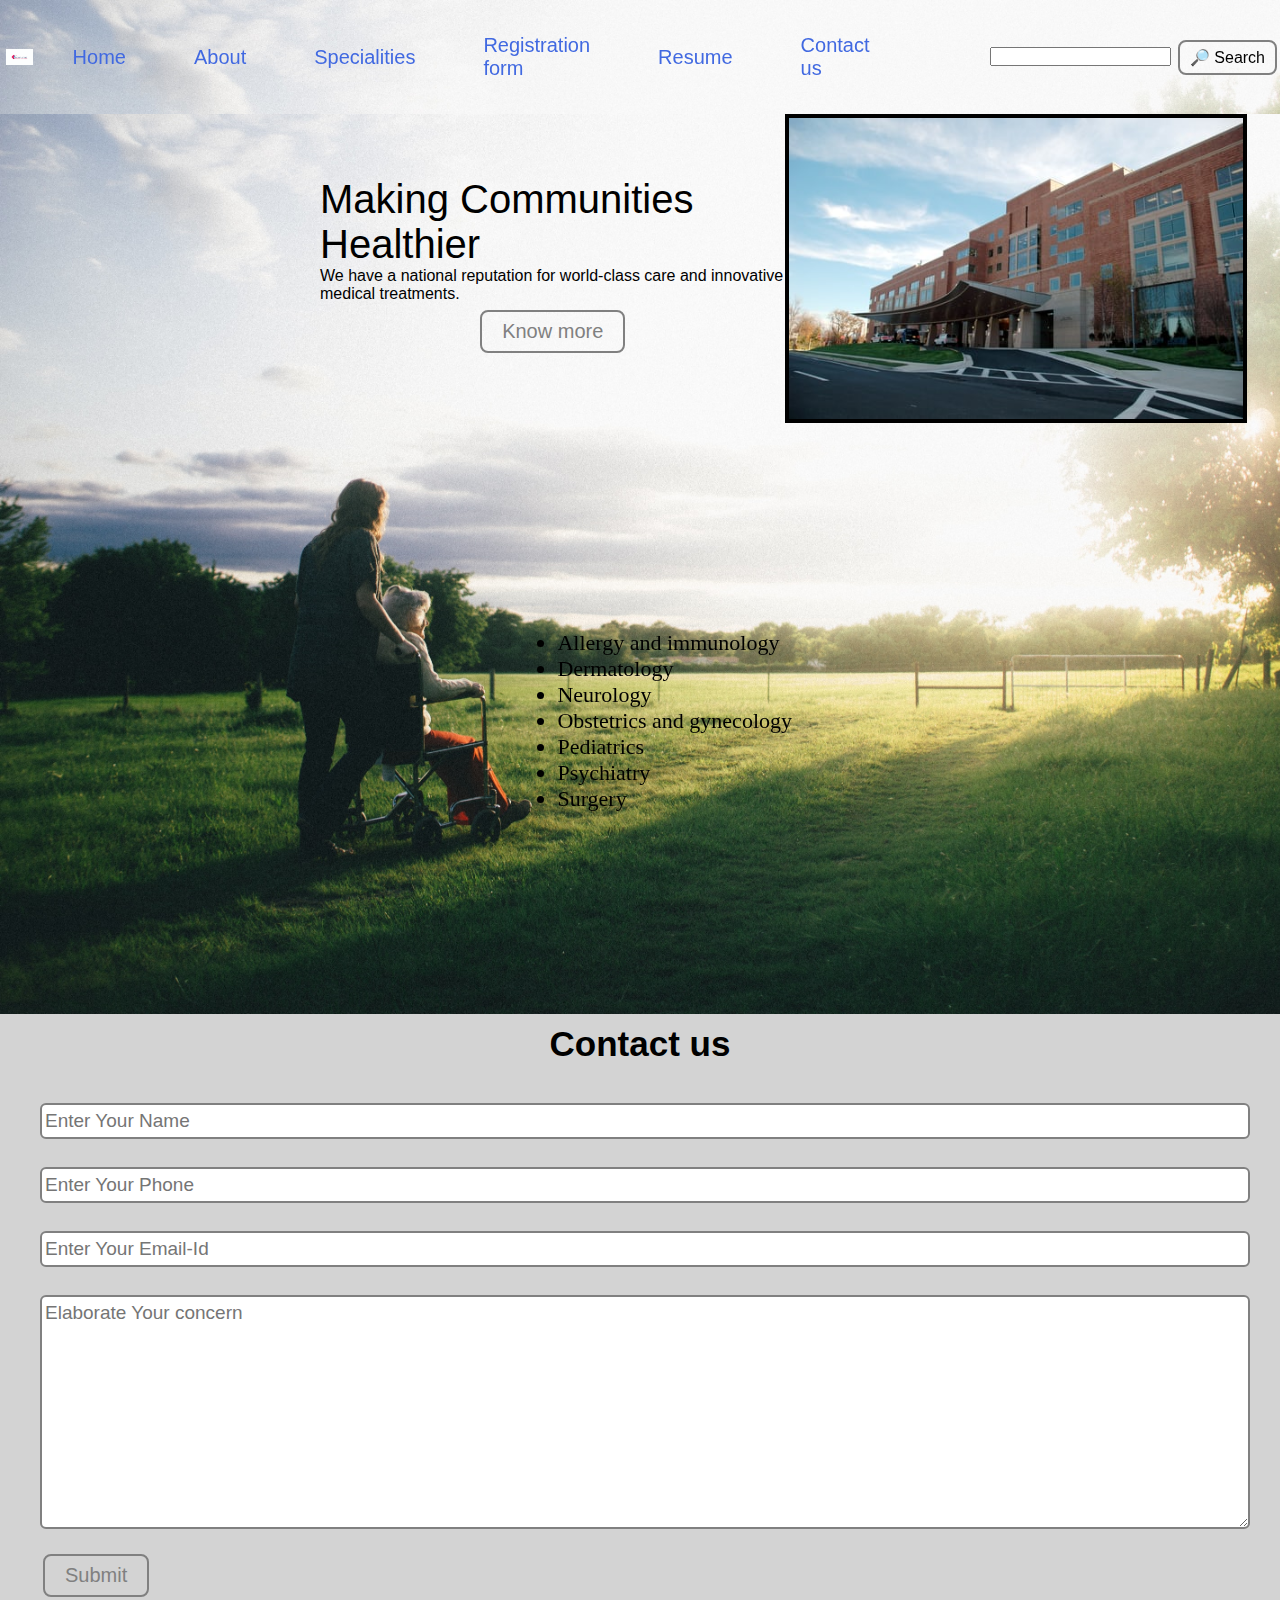
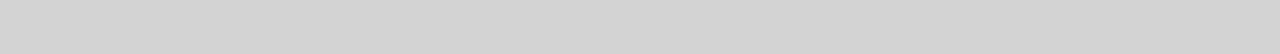
<file: Html Code Files/index.html>
<!DOCTYPE html>
<html lang="en">

<head>
    <meta charset="UTF-8">
    <meta http-equiv="X-UA-Compatible" content="IE=edge">
    <meta name="viewport" content="width=device-width, initial-scale=1.0">
    <link rel="stylesheet" href="../css/resumestyle.css">
    <title>Healthcare Medical assoication- We care about you</title>
</head>
<body>
    <nav class="navbar backgroundtop">
        <ul class="nav-list">
            <div class="logo"><img src="../Img_project/logo.png" alt="Logo of Healthcare medical association"></div>
            <li> <a href="#home"> Home </a> </li>
            <li> <a href="#about"> About </a> </li>
            <li> <a href="#specialities"> Specialities </a> </li>
            <li> <a href="../Html Code Files/Form(code html).html">Registration form</a></li>
            <li> <a href="../Html Code Files/Resume(code html).htm">Resume</a></li>
            <li> <a href="#contact"> Contact us </a> </li>
        </ul>
        <div class="rightnav">
            <input type="text" name="search" id=" search">
            <button class="btn btns">&#x1F50E; Search</button>
           
        </div>
    </nav>

    <section class="backgrounddown firstSection">
        <div class="box-main">
            <div class="firstHalf">
                <p class="text-big">Making Communities Healthier</p>
                <p class="text-small">We have a national reputation for world-class care and innovative medical
                    treatments.</p>
                <button class="btn btn-dark">Know more</button>

            </div>
            <div class="secondHalf">
                <img src="../Img_project/hospital.jpg" alt="Hospital image">
            </div>
            <div class="thirdHalf" id="specialities">
                <ul class="list">
                    <li>Allergy and immunology</li>
                    <li>Dermatology</li>
                    <li>Neurology</li>
                    <li>Obstetrics and gynecology</li>
                    <li>Pediatrics</li>
                    <li>Psychiatry</li>
                    <li>Surgery</li>

                </ul>

            </div>
        </div>

    </section>
    
    <section class="contact" id="contact">
        <h1 class="text-center">Contact us</h1>
        <div class="form">
            <input type="text" class="form-input" name="name" id="name" placeholder="Enter Your Name">
            <input type="text" class="form-input" name="phone" id="phone" placeholder="Enter Your Phone">
            <input type="email" class="form-input" name="email" id="email" placeholder="Enter Your Email-Id">
            <textarea name="text" id="text" cols="30" rows="10" class="form-input"
                placeholder="Elaborate Your concern"></textarea>
            <button class="btn btn-dark">Submit</button>
        </div>

    </section>
</body>

</html>
</file>
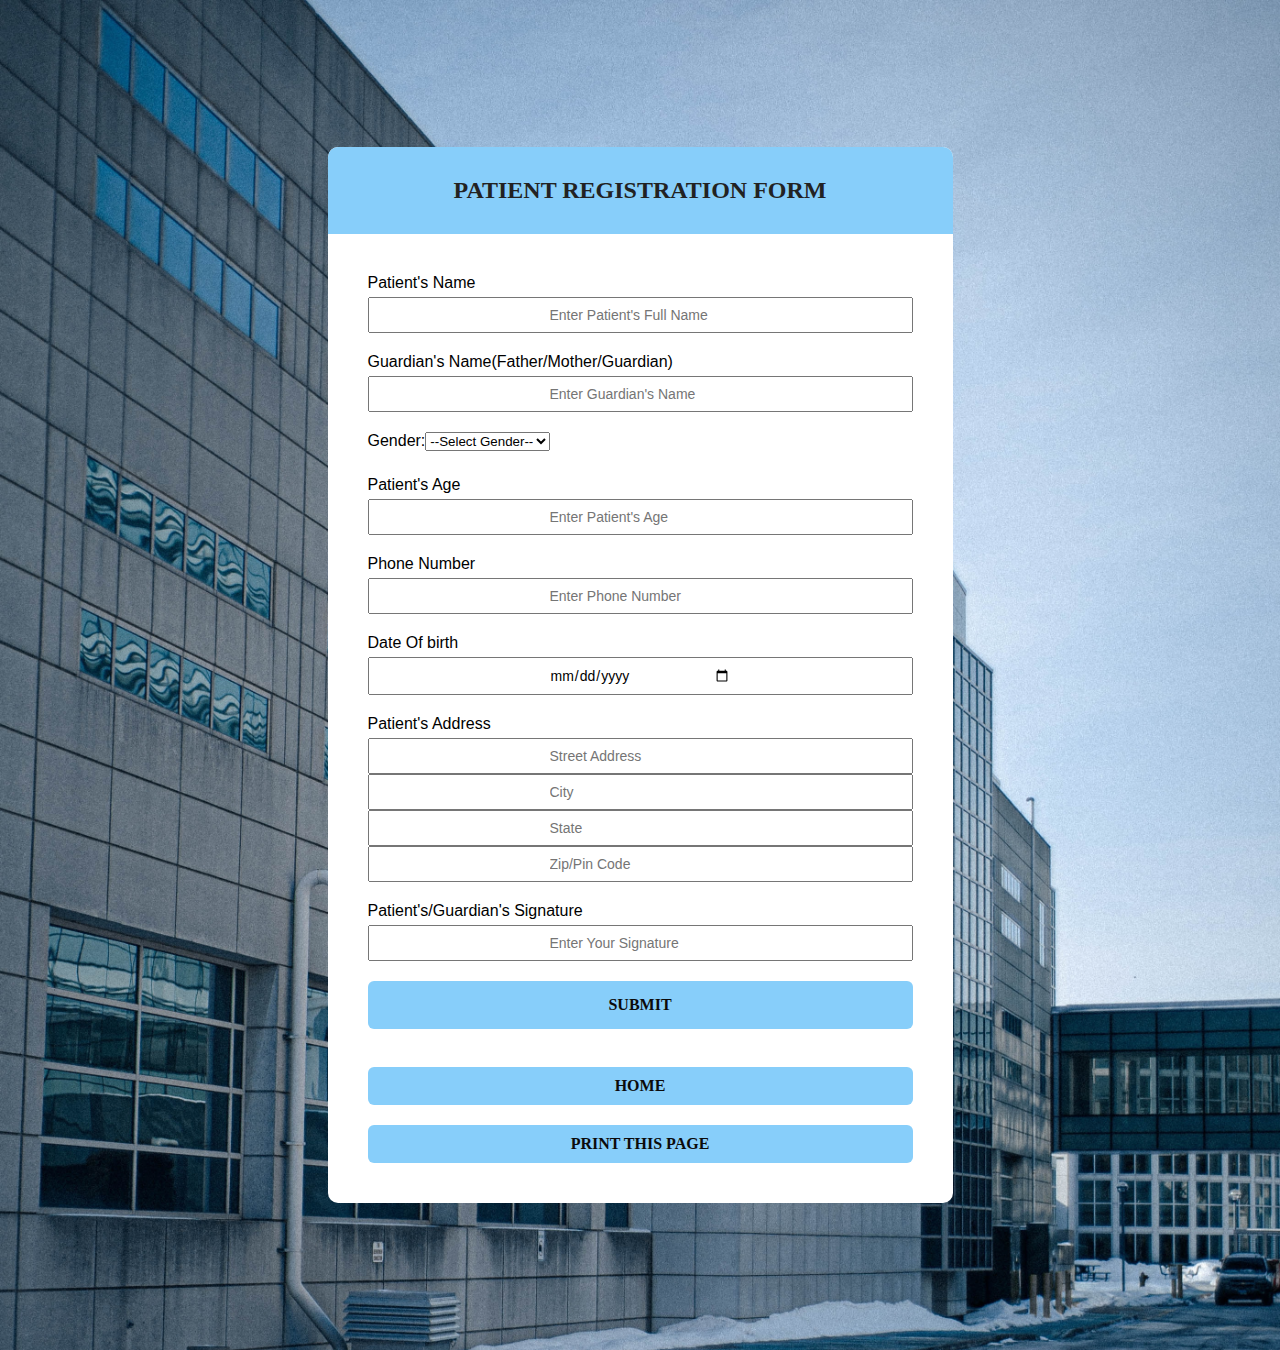
<file: Html Code Files/Form(code html).html>
<!DOCTYPE html>
<html lang="en">
<head>
    <meta charset="UTF-8">
    <meta http-equiv="X-UA-Compatible" content="IE=edge">
    <meta name="viewport" content="width=device-width, initial-scale=1.0">
    <title>Patient Form</title>
    <link rel="stylesheet" type="text/css" href="../css/form.css">
    <script>
        function myFunction() {
          document.getElementById("demo").innerHTML = "Registeration Successful.";
        }
        
        </script>
</head>
<body>
<div class="main">
    <div class="main1">
    <h1>Patient Registration Form</h1>
    </div>
    <form class="form" i="form">
        <div class="form-control">
            <label>Patient's Name</label>
            <input type="text" name="name" id="name" placeholder="Enter Patient's Full Name"  autocomplete="off">
        </div>
        <div class="form-control">
            <label for="gname">Guardian's Name(Father/Mother/Guardian)</label>
            <input type="text" name="gname" id="gname" placeholder="Enter Guardian's Name" autocomplete="off">
        </div>
        <div class="form-control">
            <label>Gender:<select name="Gender">
                <option value="none">--Select Gender--</option>
                <option value="Male">Male</option>
                <option value="Female">Female</option>
                <option value="Others">Others</option>
            </select></label>
        </div>
        <div class="form-control">
            <label>Patient's Age</label>
            <input type="number" name="" id="age" placeholder="Enter Patient's Age"  autocomplete="off">
        </div>
        <div class="form-control">
            <label>Phone Number</label>
            <input type="number" name="" id="number" placeholder="Enter Phone Number" autocomplete="off">
        </div>
        <div class="form-control">
            <label>Date Of birth</label>
            <input type="date" name="" id="dob" placeholder="DD/MM/YYYY" autocomplete="off">
        </div>
        <div class="form-control">
            <label>Patient's Address</label>
            <input type="text" name="" id="address" placeholder="Street Address"  autocomplete="off">
            <input type="text" name="" id="city" placeholder="City"  autocomplete="off">
            <input type="text" name="" id="state" placeholder="State"  autocomplete="off">
            <input type="number" name="" id="pin" placeholder="Zip/Pin Code"  autocomplete="off">
        </div>
        <div class="form-control">
            <label>Patient's/Guardian's Signature</label>
            <input type="text" name="" id="signature" placeholder="Enter Your Signature">
        </div>
        <button class="button" type="button" onclick="myFunction()">Submit</button><br>
        <p id="demo" style="font-family: cursive; text-align: center;"></p>
        <a href="homepage.html" class="but">Home</a></button>
        <button class="but" onclick="window.print()">Print this page</button>
    </form>
</div>
</body>
</html>
</file>
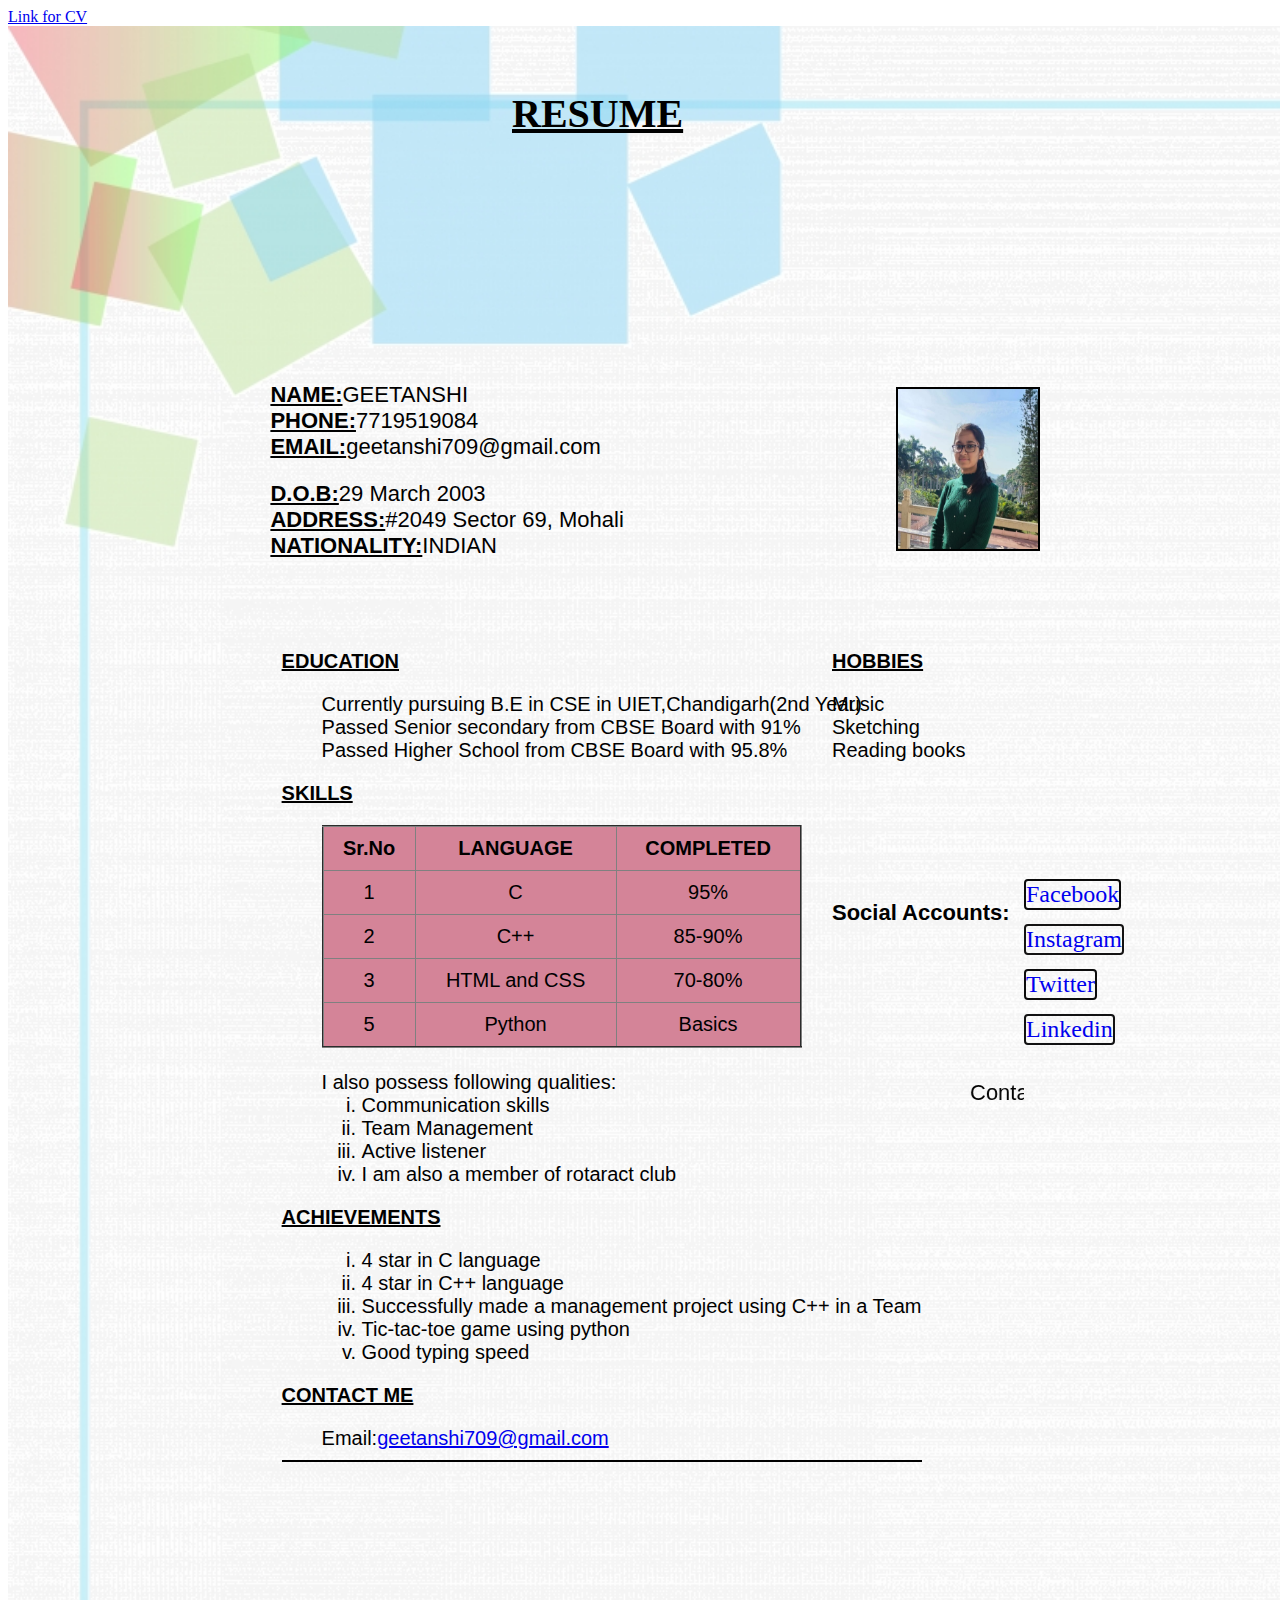
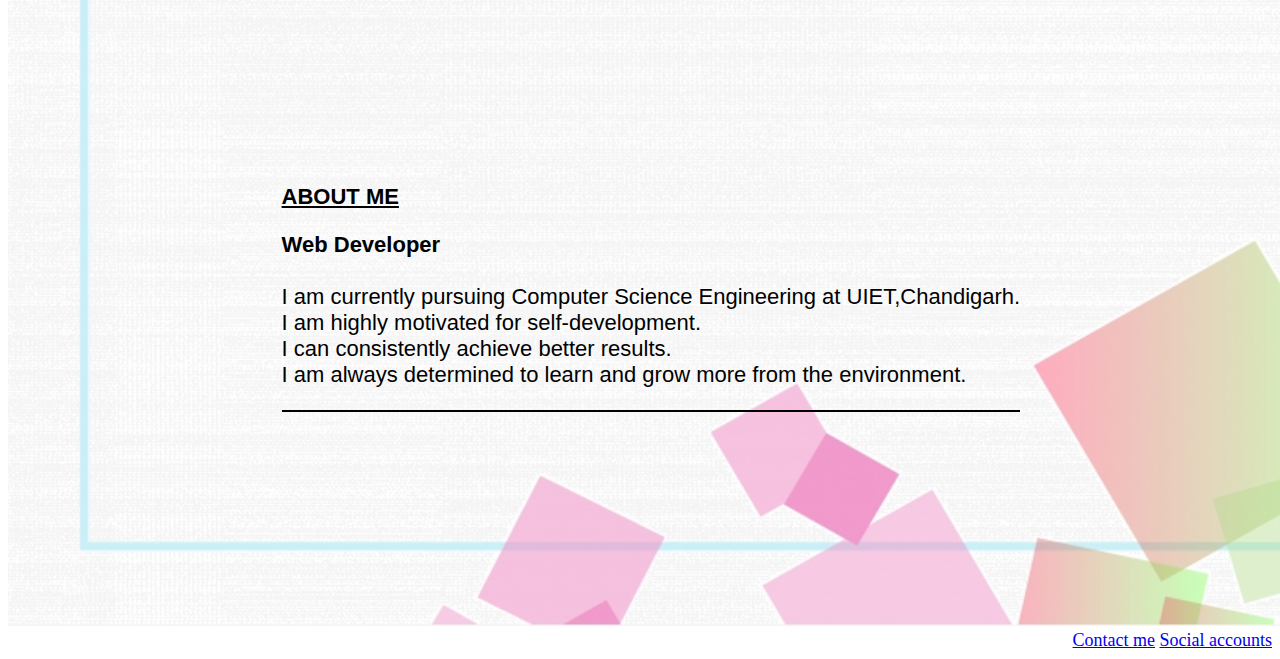
<file: Html Code Files/Resume(code html).htm>
<!doctype html>
<html>
    <head>
        <title>RESUME</title>
<body>
    <header>
        <a href="../Html Code Files/Resume(code html).htm" target="_blank">Link for CV</a>
    </header>
    <div class="main">
    <img src="../Img_resume/back1.jpg"width="1500" height="2200">
    
    <div class="main1" >
        <img src="../Img_resume/pic.jpeg" height="160" width="140" style="position: absolute; top:43%; left:70%; border: 2px solid black;">
    </div>
    <div class="Heading"  style="position: absolute; top: 10%; left: 40%; font-size: 40px;"><b><u><strong>RESUME</strong></u></b>
    </div>
    <div class="basic" style="font-family:'Gill Sans', 'Gill Sans MT', Calibri, 'Trebuchet MS', sans-serif; position: absolute; font-size: 22px; top:40%; left:18%;">
        <ul style="list-style-type: none;">
            <li><u><b>NAME:</b></u>GEETANSHI </li>
            <li><u><b>PHONE:</b></u>7719519084</li>
            <li><u><b>EMAIL:</b></u>geetanshi709@gmail.com</li>
        </ul>
    </div>
    <div class="basic1"style="font-family:'Gill Sans', 'Gill Sans MT', Calibri, 'Trebuchet MS', sans-serif; position: absolute; font-size: 22px; top:51%; left:18%;">
        <ul style="list-style-type: none;">
            <li><u><b>D.O.B:</b></u>29 March 2003</li>
            <li><u><b>ADDRESS:</b></u>#2049 Sector 69, Mohali</li>
            <li><u><b>NATIONALITY:</b></u>INDIAN</li>
        </ul>
    </div>
    <div class="basic2" style="position: absolute; left: 22%; top: 70%; font-size: 20px; text-align: left; font-family:'Gill Sans', 'Gill Sans MT', Calibri, 'Trebuchet MS', sans-serif; ">
        <dl>
           <dt>
            <p style="font-family:'Gill Sans', 'Gill Sans MT', Calibri, 'Trebuchet MS', sans-serif;" ><u><b><strong>EDUCATION</strong></b></u></p>
               <dd>
                   Currently pursuing B.E in CSE in UIET,Chandigarh(2nd Year)
               </dd>
               <dd>
                   Passed Senior secondary from CBSE Board with 91%
               </dd>
               <dd>
                   Passed Higher School from CBSE Board with 95.8%
               </dd>
           </dt> 
           <dt>
               <section id="skills">
            <p style="font-family:'Gill Sans', 'Gill Sans MT', Calibri, 'Trebuchet MS', sans-serif;" ><u><b><strong>SKILLS</strong></b></u></p>
                </section>
               <dd>
                   <table border="2" style="width: 80%; background-color: #d48498; text-align: center; border-collapse: collapse;">
                        <tr>
                            <th style="border-spacing: 5px; padding: 10px;">Sr.No</th>
                            <th style="border-spacing: 5px; padding: 10px;">LANGUAGE</th>
                            <th style="border-spacing: 5px; padding: 10px;">COMPLETED</th>
                        </tr>
                        <tr>
                            <td style="border-spacing: 5px; padding: 10px;">1</td>
                            <td style="border-spacing: 5px; padding: 10px;">C</td>
                            <td style="border-spacing: 5px; padding: 10px;">95%</td>
                        </tr>
                        <tr>
                            <td style="border-spacing: 5px; padding: 10px;">2</td>
                            <td style="border-spacing: 5px; padding: 10px;">C++</td>
                            <td style="border-spacing: 5px; padding: 10px;">85-90%</td>
                        </tr>
                        <tr>
                            <td style="border-spacing: 5px; padding: 10px;">3</td>
                            <td style="border-spacing: 5px; padding: 10px;">HTML and CSS</td>
                            <td style="border-spacing: 5px; padding: 10px;">70-80%</td>
                        </tr>
                        <tr>
                            <td style="border-spacing: 5px; padding: 10px;">5</td>
                            <td style="border-spacing: 5px; padding: 10px;">Python</td>
                            <td style="border-spacing: 5px; padding: 10px;">Basics</td>
                        </tr>
                   </table>
               </dd>
               <dd>
                   <br>I also possess following qualities:
                   <ol type="i">
                       <li>Communication skills</li>
                       <li>Team Management</li>
                       <li>Active listener</li>
                       <li>I am also a member of rotaract club</li>
                   </ol>
               </dd>
           </dt>
           <dt>
            <p style="font-family:'Segoe UI', Tahoma, Geneva, Verdana, sans-serif;" ><u><b><strong>ACHIEVEMENTS</strong></b></u></p>
            <dd>
                <ol type="i">
                    <li>4 star in C language</li>
                    <li>4 star in C++ language</li>
                    <li>Successfully made a management project using C++ in a Team </li>
                    <li>Tic-tac-toe game using python</li>
                    <li>Good typing speed</li>
                </ul>
            </dd>
           </dt>
           <section id="gmail">
           <dt>
            <p style="font-family:'Segoe UI', Tahoma, Geneva, Verdana, sans-serif;" ><u><b><strong>CONTACT ME</strong></b></u></p>
            <dd>
                Email:<a href="https://mail.google.com/mail/u/0/#inbox?compose=new" >geetanshi709@gmail.com</a>
            </dd>
            <hr size="2" color="black">
           </dt>
        </section>
        </dl>
    </div>
    <div style="position: absolute; font-family:'Segoe UI', Tahoma, Geneva, Verdana, sans-serif; top: 70%; left: 65%; font-size: 20px; text-align: left;">
        <p><u><b><strong>HOBBIES</strong></b></u></p>
               Music<br>Sketching<br>Reading books       
    </div>
    <section id="social">
    <div class="intro" style="position: absolute; left: 22%; top: 190%; font-size: 22px; text-align: left;">
        <p style="font-family:'Gill Sans', 'Gill Sans MT', Calibri, 'Trebuchet MS', sans-serif;"><u><b><br><br><strong>ABOUT ME</strong></b></u><br></p>
           <p style="font-family:'Gill Sans', 'Gill Sans MT', Calibri, 'Trebuchet MS', sans-serif;"><b><strong>Web Developer</strong><br></b>
           <br>I am currently pursuing Computer Science Engineering at UIET,Chandigarh.<br>I am highly motivated for self-development. <br> I can consistently achieve better results.<br>I am always determined to learn and grow more from the environment.</fieldset></p>
           <hr size="2" color="black">
    </div>
</section>
<section id="media">
    <div class="social" style="position: absolute; top: 100%; left: 65%; font-family:'Gill Sans', 'Gill Sans MT', Calibri, 'Trebuchet MS', sans-serif;; font-size: 22px;">
        <b>Social Accounts:</b>
    </div>
</section>
    <section id="s">
    <div class="images">
        <a href="https://www.facebook.com/geetanshi.garg.56"><p style="position: absolute; top: 95%; left: 80%; border-radius: 4px; border: 2px solid rgb(10, 10, 10); font-size: 24px;">Facebook</p></a>
        <a href="https://instagram.com/geetanshi_0729?utm_medium=copy_link"><p style="position: absolute; top: 100%; left:80%; border-radius: 4px; border: 2px solid rgb(20, 19, 19); font-size: 24px;">Instagram</p></a>
        <a href="https://twitter.com/Geetanshi2907?s=09"><p style="position: absolute; top: 105%; left:80%; border-radius: 4px; border: 2px solid rgb(12, 12, 12); font-size: 24px;">Twitter</p></a>
        <a href="#"><p style="position: absolute; top: 110%; left:80%; border-radius: 4px; border: 2px solid rgb(18, 18, 19); font-size: 24px;">Linkedin</p></a>
    </div>
    </section>
    <section id="contact">
    <div class="marquee" style="position: absolute; top: 120%; left: 55%; font-size: 22px; font-family:'Gill Sans', 'Gill Sans MT', Calibri, 'Trebuchet MS', sans-serif; right: 20%;">
        <marquee direction="left" speed="slow">Contact me through given social media</marquee>
    </div>
    </section> 
    <footer style="text-align: right; font-size: 18px;">
        <a href="../Html Code Files/Resume(code html).htm#gmail">Contact me</a>
        <a href="../Html Code Files/Resume(code html).htm#skills">Social accounts</a>
    </footer> 
    </div>
    
</body>
</html>
</file>
<file: css/resumestyle.css>
*{
    margin: 0;
    padding: 0;
}
.logo{
    width: 20%;
    display: flex;
    justify-content: center;
    align-items: center;
}
.logo img{
    width: 70%;
    border: 3px red;
    /* border-radius: 25000px;  */
}
.navbar{
    display: flex;
    align-items: center;
    justify-content: center;
    position: sticky;
    top: 0%;
    cursor: pointer;
}
.nav-list{
    width: 72%;
    display: flex;
    align-items: center;
    
    
}
.nav-list li{
    list-style: none;
    padding: 34px;
    font-size: 20px;
    font-family: 'Ubuntu', sans-serif;
}
.nav-list li a{
    text-decoration: none;
    color:royalblue;
}
.nav-list li a:hover{
    color:brown;
}
.rightnav{
    width: 30%;
    text-align: right;
}
#search{
    padding:5px;
    font-size:  30px;
    border: 4px solid black;
    border-radius: 9px;

}

.backgroundtop{
    background: rgba(0, 0, 0, 0.7) url('../Img_project/doctor.jpg');
    background-size: cover;
    background-blend-mode:lighten;
}
.backgrounddown{
    background: rgba(0, 0, 0, 0.7) url('../Img_project/doctor.jpg');
    background-size: cover;
    background-blend-mode:lighten;
}
.firstSection{
    height: 100vh;
}
.box-main{
    display: flex;
    justify-content: center;
    align-items: center;
    font-family: cursive;
    max-width: 50%;
    margin: auto;
}
.firstHalf{
    width: 80%;
    display: flex;
    flex-direction: column;
    justify-content: center;
    align-items: center;
}
.secondHalf{
    width: 30%;
}

.thirdHalf{
    position: absolute;
    display: flex;
    top: 55%;
    left: 33%;
    align-items: left;
    font-size: 22px;
    border: white;
    background-blend-mode: lighten;
    padding: 135px;
    /* justify-content: left; */
    /* align-items: center; */
    /* justify-content: center; */
}

.text-big{
    font-family: Impact, Haettenschweiler, 'Arial Narrow Bold', sans-serif;
    font-size:250%;
}

.text-small{
    font-family: -apple-system, BlinkMacSystemFont, 'Segoe UI', Roboto, Oxygen, Ubuntu, Cantarell, 'Open Sans', 'Helvetica Neue', sans-serif;
    font-size: 100%;
}

.secondHalf img{
    width: 260%;
    border: 4px solid black;
    display: block;
    margin: auto;
}
.btn{
    padding: 8px 20px;
    margin: 7px 3px;
    border: 2px solid grey;
    border-radius: 8px;
    background: none;
    color:black;
    cursor: pointer;
    font-family: 'Ubuntu', sans-serif ;
    font-size: 20px;
}

.btns{
    padding: 6px 10px;
    vertical-align: middle;
    font-size: 16px;
}

.btn-dark{
    color: grey;
    border: 2px solid grey;
}

.list{
    list-style: disc;
    display: flex;
    flex-direction: column;
    /* top: 200%; */
    /* justify-content: center; */
    /* align-items:center; */
    margin-top: auto;
}

.link a{
    top: 100%;
    left: 50%;
    color: white;
    font-family: Verdana, Geneva, Tahoma, sans-serif;
}

.contact{
    background-color:lightgrey;
    height: 640px;
}

.text-center{
    text-align: center;
    padding-top: 10px;
    font-family: 'Ubuntu', sans-serif;
    font-size: 35px;
}

.form{
    max-width: 1200px;
    margin: 25px auto;

}

.form-input{
    margin: 14px 0;
    padding: 5px 3px;
    width: 100%;
    font-size: 19px;
    border: 2px solid grey;
    border-radius: 6px;
    font-family:'Segoe UI', Tahoma, Geneva, Verdana, sans-serif;
}
</file>
<file: css/form.css>
*{
    margin: 0;
    padding: 0;
    font-family:'Segoe UI', Tahoma, Geneva, Verdana, sans-serif;
    box-sizing: border-box;
}
body{
background-image: url(../Img_project/doc.jpg);
background-blend-mode: lighten;
background-size: 100%;
font-family:Cambria, Cochin, Georgia, Times, 'Times New Roman', serif;
display: flex;
align-items: center;
justify-content: center;
min-height: 150vh;
width: 100vw;
}
.main{
background-color:white;
border-radius: 10px;
-webkit-border-radius: 10px;
box-shadow: 0 2.8px 2.2px rgba(0,0,0,0.034), 0 6.7px 5.3px rgba(0,0,0,0.048), 0 12.px;
overflow: hidden;
width: calc(100vw-65vw);
max-width: 100%;
}
.main1{
background:lightskyblue;
padding: 30px 0;
}
.main1 h1{
color: #222;
font-family:Cambria, Cochin, Georgia, Times, 'Times New Roman', serif;
font-size: 24px;
text-transform: uppercase;
text-align: center;
}
.form{
padding: 40px;
}
.form-control{
margin-bottom: 20px;
position: relative;
}
.form-control label{
display: inline-block;
margin-bottom: 5px;
text-align: left;
}

.form-control input{
width:100%;
border: 2px solid solid #f0f0f0;
display: block;
font-size: 14px;
padding: 8px 180px;
}
.form-control input:focus{
outline: 0;
border-color: #777;

}
.button{
background:lightskyblue;
border-radius: 6px;
border: none;
outline: none;
color: rgb(12, 11, 11);
display: block;
font-family:Cambria, Cochin, Georgia, Times, 'Times New Roman', serif;
font-size: 16px;
padding: 15px 0;
margin-top: 20px;
width: 100%;
font-weight: bold;
text-transform: uppercase;
transition: all 1s ease;
}
.form .button:hover{
    color: darkblue;
}
.but{
text-decoration: none;
background:lightskyblue;
border-radius: 6px;
border: 1px solid transparent;
outline: none;
color: rgb(12, 11, 11);
font-family:Cambria, Cochin, Georgia, Times, 'Times New Roman', serif;
font-size: 16px;
padding: 9px 22px;
margin-top: 20px;
width: 100%;
font-weight: bold;
text-transform: uppercase;
transition: all 1s ease;
display: block;
text-align: center;
}
.form .but:hover{
    color: darkblue;
}
</file>
